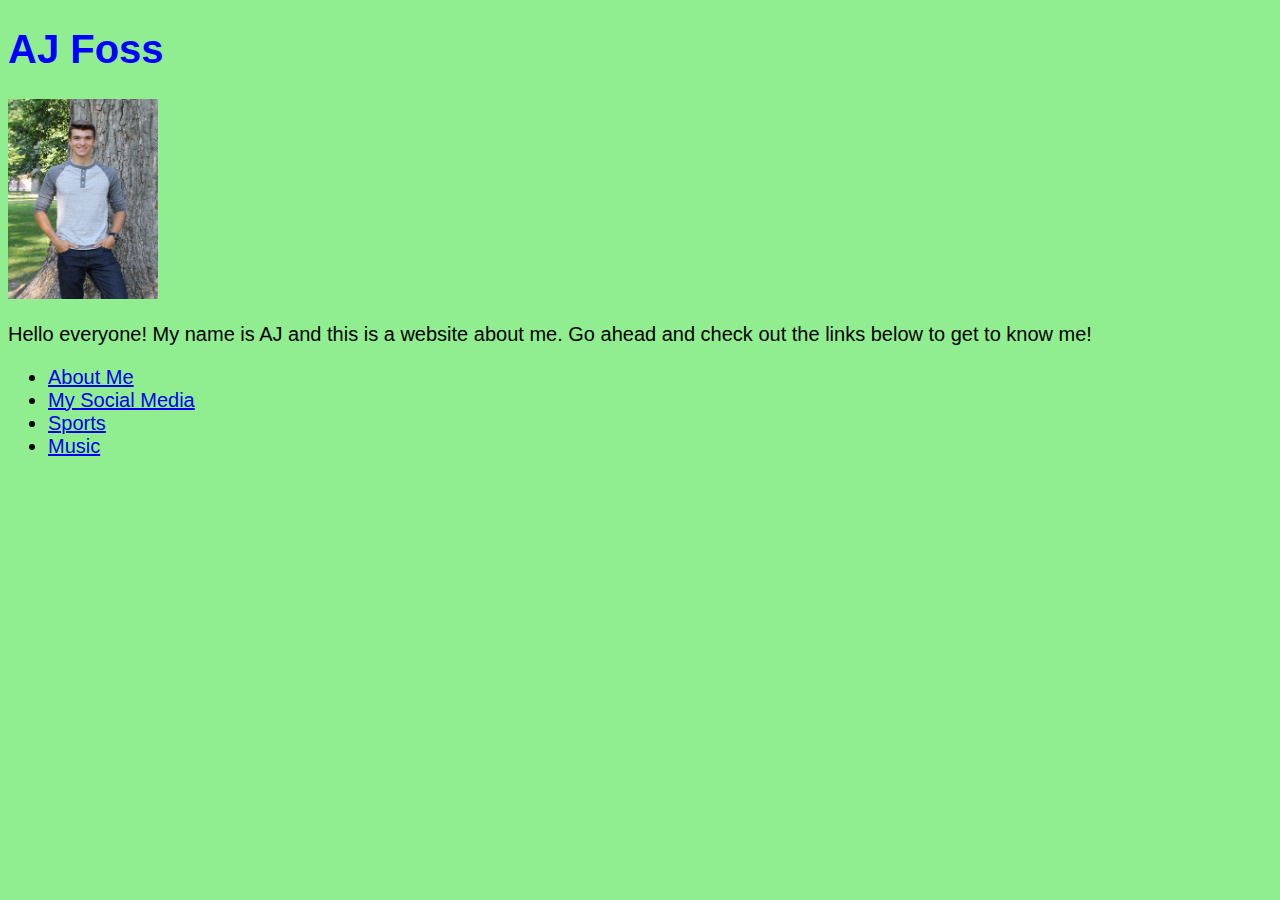
<file: index.html>
<!DOCTYPE html>
<html>
	<head>
		<title>AJ Foss</title>
		<link href="styles.css" rel="stylesheet">
	</head>
	<body>
	</body>
</html>
<h1>AJ Foss</h1>
<IMG src="IMG_6898.jpeg" width="150" height="200">
<p>Hello everyone! My name is AJ and this is a website about me. Go ahead and check out the links below to get to know me!<p/>

<ul>
	<li><a href="aboutme.html">About Me </a></li>
	<li><a href="media.html">My Social Media </a></li>
	<li><a href="sports.html">Sports</a></li>
	<li><a href="music.html">Music</a></li>
</ul>
</file>
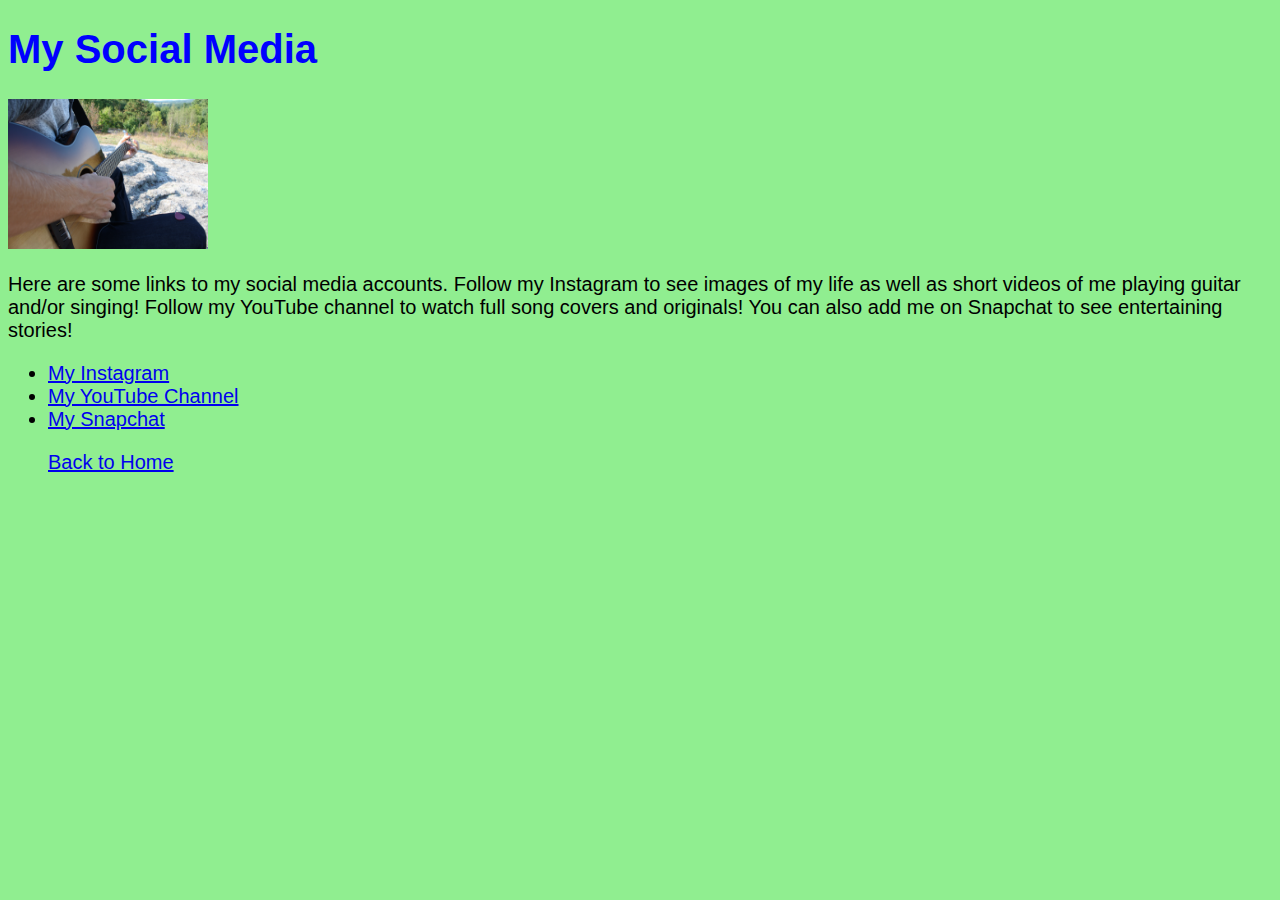
<file: media.html>
<!DOCTYPE html>
<html>
<head>
	<title>media.html</title>
	<link href="styles.css" rel="stylesheet">
	<meta name="generator" content="BBEdit 12.5" />
</head>
<body>
<h1>My Social Media</h1>
</body>
</html>
<img src="IMG_6959.jpg" width="200" height="150">
<p>Here are some links to my social media accounts. Follow my Instagram to see images of my life as well as short videos of me playing 
guitar and/or singing! Follow my YouTube channel to watch full song covers and originals! You can also add me on
Snapchat to see entertaining stories!</p>
<ul>
	<li><a href="https://www.instagram.com/aj_foss/">My Instagram</a>
	<li><a href="https://www.youtube.com/channel/UCAKGkLT41P5bDvjKqOYK9og">My YouTube Channel</a>
	<li><a href="https://scan.snapchat.com/snapcodes">My Snapchat</a>
<p><a href="index.html">Back to Home</a>
</file>
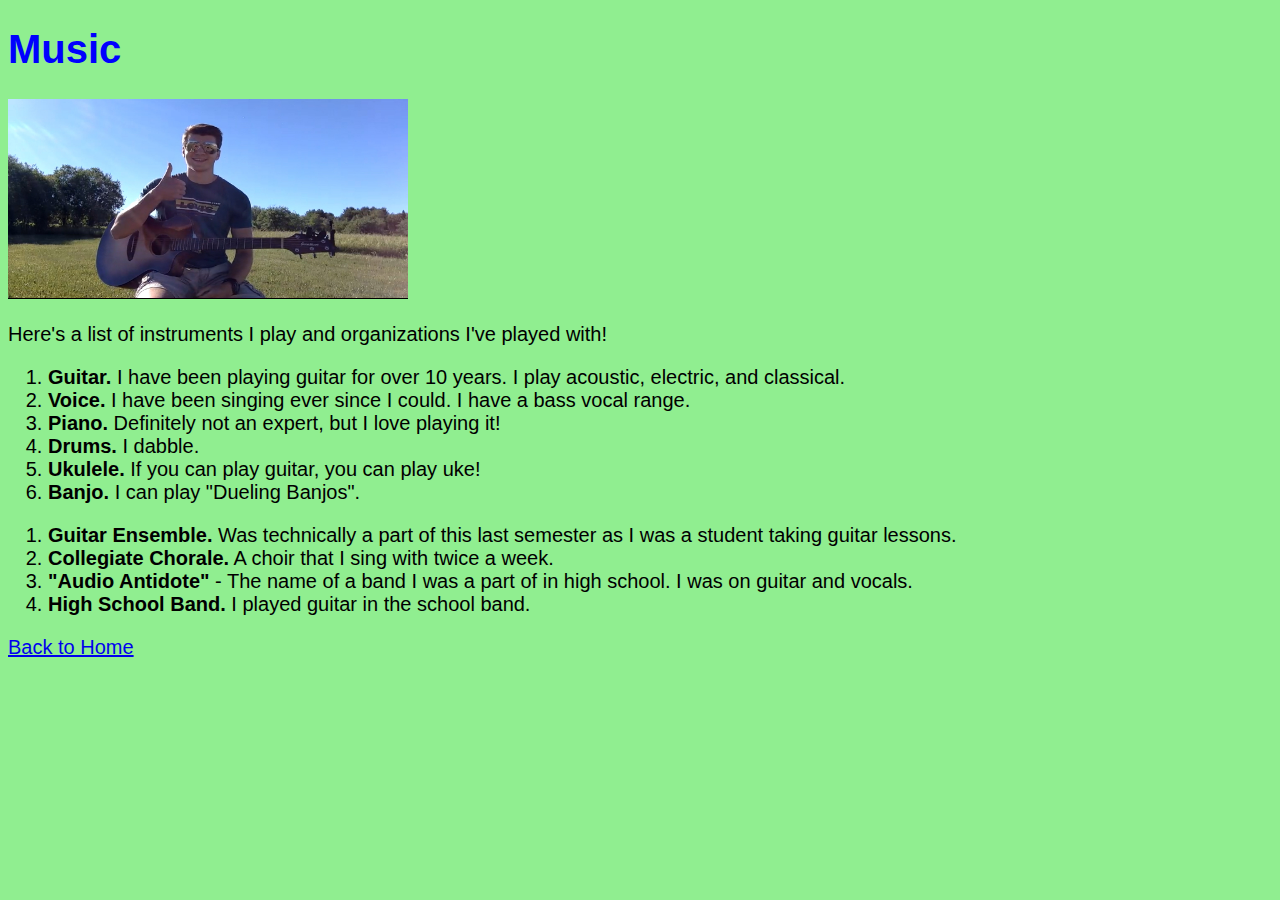
<file: music.html>
<!DOCTYPE html>
<html>
<head>
	<title>music.html</title>
	<link href="styles.css" rel="stylesheet">
	<meta name="generator" content="BBEdit 12.5" />
</head>
<body>
<h1>Music</h1>
</body>
</html>
<img src="IMG_908D0B22C2CB-1.jpeg" width="400" height="200">
<p>Here's a list of instruments I play and organizations I've played with!</p>
<ol>
	<li><b>Guitar.</b> I have been playing guitar for over 10 years. I play acoustic, electric, and classical.</li>
	<li><b>Voice.</b> I have been singing ever since I could. I have a bass vocal range.</li>
	<li><b>Piano.</b> Definitely not an expert, but I love playing it!</li>
	<li><b>Drums.</b> I dabble.</li>
	<li><b>Ukulele.</b> If you can play guitar, you can play uke!</li>
	<li><b>Banjo.</b> I can play "Dueling Banjos".</li>
</ol>
<ol>
	<li><b>Guitar Ensemble.</b> Was technically a part of this last semester as I was a student taking guitar lessons.</li>
	<li><b>Collegiate Chorale.</b> A choir that I sing with twice a week.
	<li><b>"Audio Antidote"</b> - The name of a band I was a part of in high school. I was on guitar and vocals.</li>
	<li><b>High School Band.</b> I played guitar in the school band. </li>
</ol>
<p><a href="index.html">Back to Home</a>
</file>
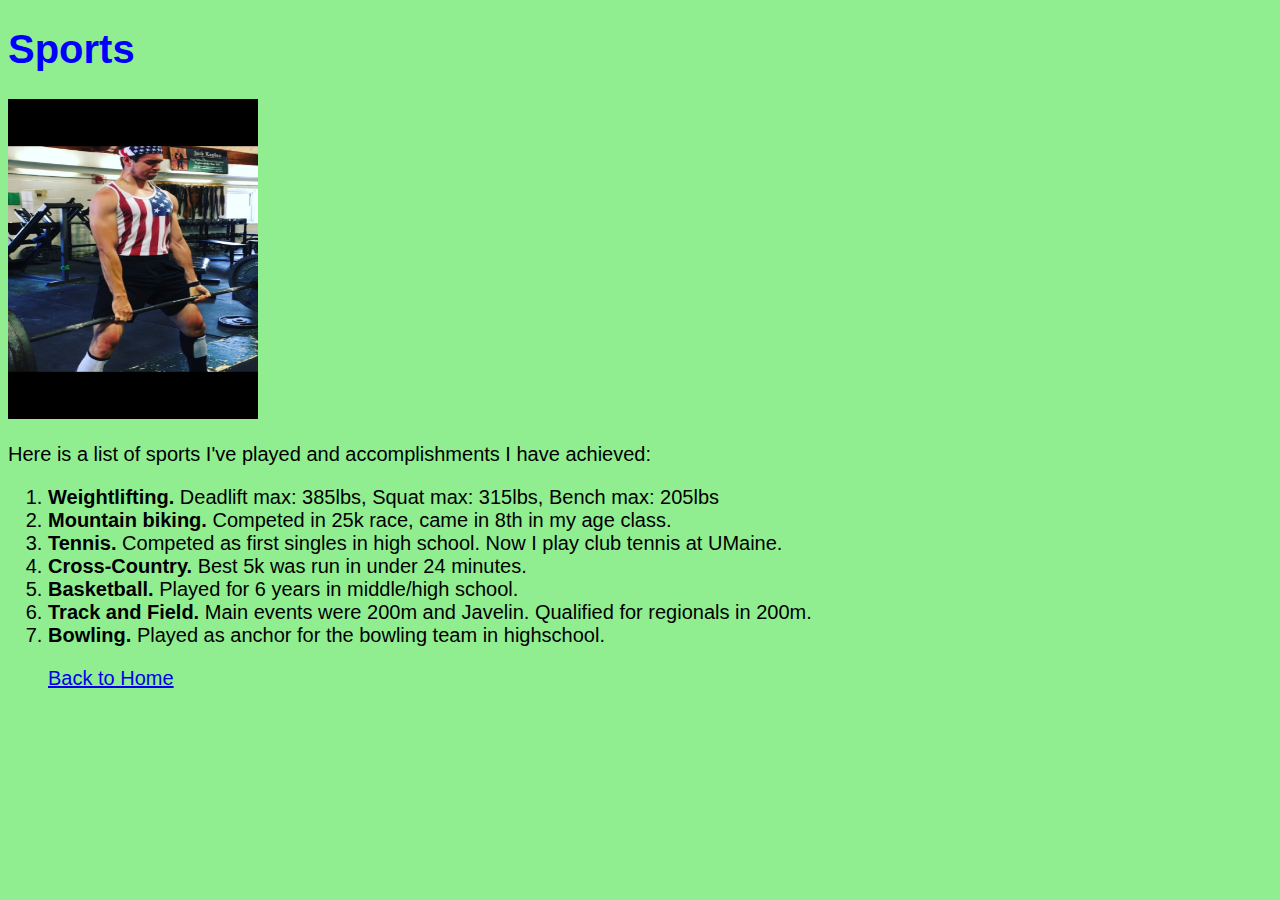
<file: sports.html>
<!DOCTYPE html>
<html>
<head>
	<title>sports.html</title>
	<link href="styles.css" rel="stylesheet">
	<meta name="generator" content="BBEdit 12.5" />
</head>
<body>
<h1>Sports</h1>
</body>
</html>
<img src="IMG_1632.PNG" width="250" height="320">
<p>Here is a list of sports I've played and accomplishments I have achieved:</p>
<ol>
	<li><b>Weightlifting.</b> Deadlift max: 385lbs, Squat max: 315lbs, Bench max: 205lbs</li>
	<li><b>Mountain biking.</b> Competed in 25k race, came in 8th in my age class.</li>
	<li><b>Tennis.</b> Competed as first singles in high school. Now I play club tennis at UMaine.</li>
	<li><b>Cross-Country.</b> Best 5k was run in under 24 minutes.</li>
	<li><b>Basketball.</b> Played for 6 years in middle/high school.</li>
	<li><b>Track and Field.</b> Main events were 200m and Javelin. Qualified for regionals in 200m.</li>
	<li><b>Bowling.</b> Played as anchor for the bowling team in highschool.</li>
<p><a href="index.html">Back to Home</a>
</file>
<file: styles.css>
h1{color: blue; font-family: arial; font-size: 30pt;}
p{font-family: arial; font-size: 15pt;}
Body{background: lightgreen;}
ul{font-family: arial; font-size: 15pt;}
ol{font-family: arial; font-size: 15pt;}
</file>
